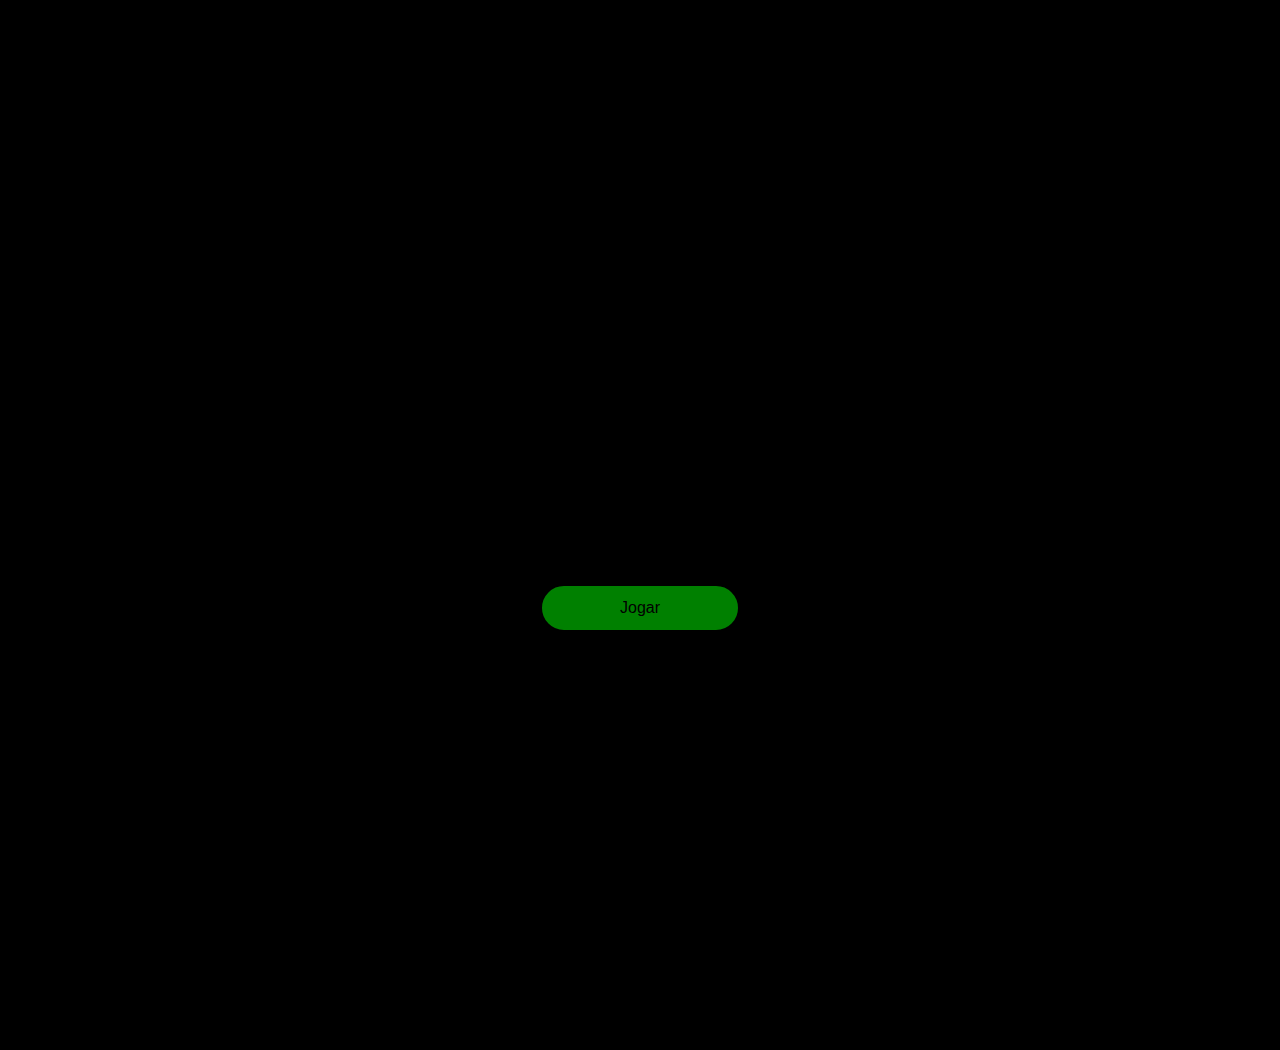
<file: paginaIntro.html>
<!DOCTYPE html>
<html lang="pt-br">
<head>
    <meta charset="UTF-8">
    <meta http-equiv="X-UA-Compatible" content="IE=edge">
    <meta name="viewport" content="width=device-width, initial-scale=1.0">
    <link rel="stylesheet" href="./style.css">

    <title>Super Trunfo</title>
</head>
<body>
    <div class="como-jogar">
        <h1 id="como-jogar">Como jogar o Super Trunfo?</h1>

        <ul class="lista-regras">
            <li>Há um baralho de 20 cartas iguais para o jogador e para a máquina;</li>
            <li>Você sorteará uma carta aleatória em seu baralho e deve escolher o atributo desejado para batalhar com a máquina;</li>
            <li>Ao vencer um duelo, você ganha a carta da máquina. Se ela vencer, o mesmo acontece;</li>
            <li>Quem chegar a 23 cartas primeiro vence o jogo;</li>
        </ul>
     
        <button onclick="window.location.href='index.html'">Jogar</button> 
</div>
</body>
</html>
</file>
<file: style.css>
body {
  font-family: "Roboto Mono", monospace;
  min-height: 854px;
  background-image: url("https://i.pinimg.com/originals/ed/85/14/ed8514862f59d60e813eb9b1e1504fdc.jpg");
  background-color: #000000;
  background-size: cover;
  background-position: center top;
  background-repeat: no-repeat;
  padding-bottom: 20vh;
}

.container {
  text-align: center;
  padding: 20px;
  color: black;
}
.container h2{
  color: black;
}
.page-title {
  margin: 5px 0;
}

button,
.button-jogar {
  padding: 0.8rem 1.5rem;
  margin: 1rem 0;
  background-color: green;
  border-radius: 30px;
  border: 1px solid black;
  font-size: 1rem;
}

h2 {
  color: white;
}

#carta-jogador,
#carta-maquina {
  width: 360px;
  height: 500px;
  overflow: auto;
  border-radius: 10px;
  margin-bottom: 20px;
  margin: 0 auto;
  display: flex;
  align-items: flex-end;
  position: relative;
  background-size: 350px 300px;
  background-repeat: no-repeat;
  background-position-x: 5px;
  background-position-y: 10px;
  border-radius: 33px;
}

#carta-jogador h3 {
  text-align: center;
}

.carta-imagem {
  border: 1px solid black;
  height: 100px;
  margin: 10px;
}

.carta-imagem img {
  width: 100%;
  height: 100%;
}

.carta-status {
  height: 160px;
  margin: 2rem;
  color: white;
  z-index: 2;
}

.carta-status input {
  margin: 20px 10px;
  text-transform: capitalize;
}

.resultado-final {
  color: white;
  font-size: 2rem;
  text-transform: uppercase;
  font-weigth: bolder;
  padding: 1rem;
  border: 2px solid black;
  background-color: black;
}

.--spacing {
  margin-left: 2.5rem;
}

form {
  display: flex;
  flex-direction: column;
}

.wrapper {
  display: flex;
  justify-content: space-between;
  width: 100%;
}

.carta-subtitle {
  z-index: 2;
  position: absolute;
  top: 16px;
  left: 37px;
  font-weight: 800;
  text-transform: uppercase;
}

#cartas {
  width: 100%;
  display: flex;
  justify-content: space-between;
}

.carta-status p {
  margin-bottom: 2rem;
}
#numeroCartas {
  background-color: black;
  color: white;
}
.como-jogar{
  display: flex;
  flex-direction: column;
  align-items: center;
}
.como-jogar h1{
  font-size: 36px;
}
.como-jogar button{
  margin-top: 300px;
  width: 200px;
  background-color: green;
  border: 2px solid black;
  border-radius: 30px;
}
.lista-regras li{
  padding: 5px;
  font-size: 20px;
}
</file>
